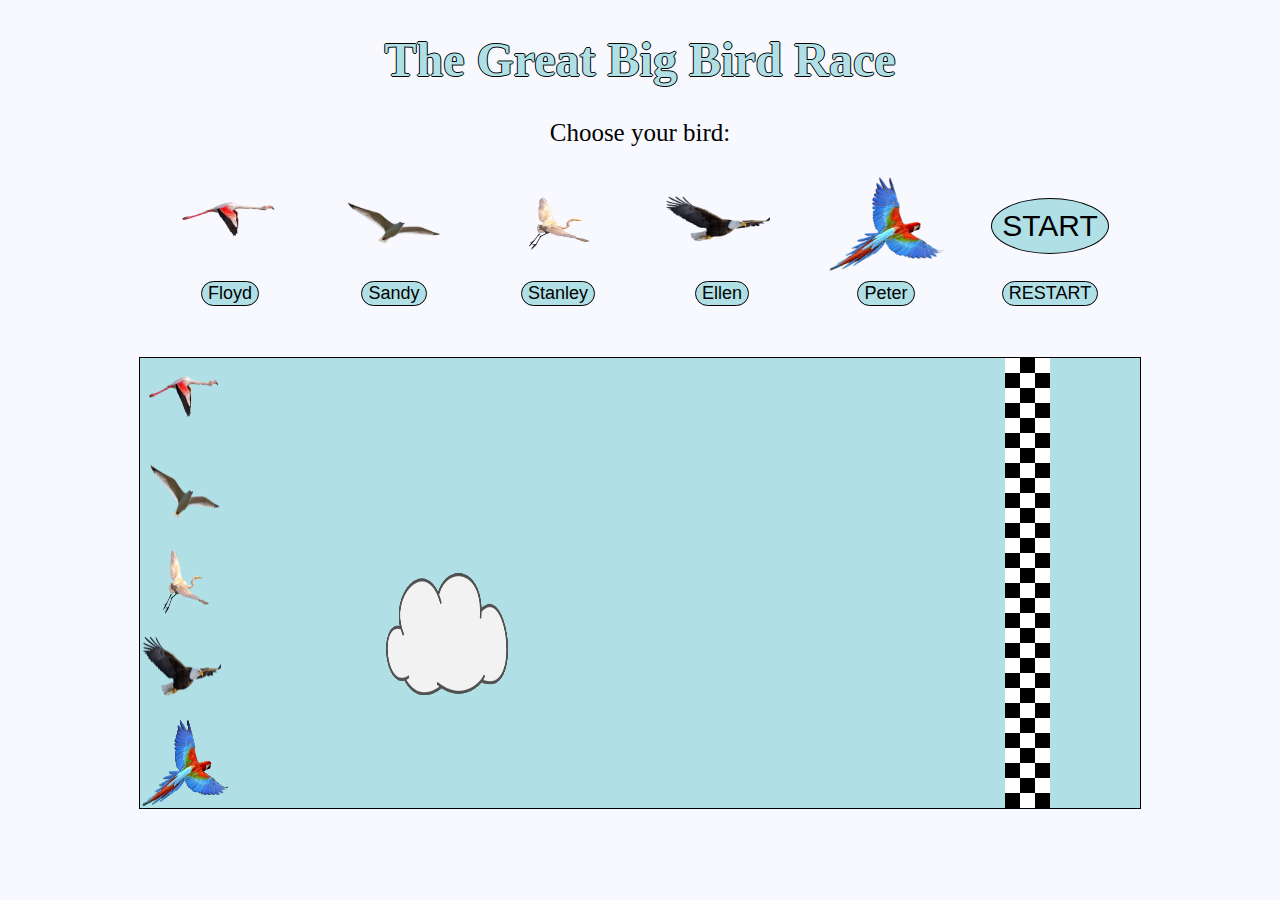
<file: index.html>
<!doctype html>
<html>
<head>
  <meta charset="utf-8"/>
  <link rel ="stylesheet" href="final.css"/>
  <script src="https://ajax.googleapis.com/ajax/libs/jquery/3.2.1/jquery.min.js"></script>
  <audio autoplay loop>
    <source src="birdSounds.mp3" type="audio/mpeg">
    Get with the times.
  </audio>
</head>
<body>

<h1>The Great Big Bird Race</h1>
<p> Choose your bird:</p>

<table>

<tr>

  <td><div id="bird"><img id="flamingopic" src="flamingo.png" alt="flamingo"></div></td>
  <td><div id="bird"><img id="seagullpic" src="seagull.png" alt="seagull"></div></td>
  <td><div id="bird"><img id="storkpic" src="stork.png" alt="stork"></div></td>
  <td><div id="bird"><img id="eaglepic" src="eagle.png" alt="eagle"></div></td>
  <td><div id="bird"><img id="parrotpic" src="parrot.png" alt="parrot"></div></td>
  <td><button id="go" onclick="go()">START</button></div></td>


</tr>

<tr>
<td><button id="flamingo" onclick="flamingoOn()">Floyd</button></td>
<td><button id="seagull" onclick="seagullOn()">Sandy</button></td>
<td><button id="stork" onclick="storkOn()">Stanley</button></td>
<td><button id="eagle" onclick="eagleOn()">Ellen</button></td>
<td><button id="parrot" onclick="parrotOn()">Peter</button></td>
<td><button id="restart" onclick="restart()">RESTART</button></div></td>
</tr>

</table>

<p class="display"><canvas width="1000" height="450" id="myCanvas">
  Get with the times

</canvas></p>


<script type ="text/javascript" src="final.js"></script>

</body>
<html>
</file>
<file: final.css>
body{
  background-color: ghostwhite;
  font-family: "PT Serif";
}

h1, h2, .display {
  text-align:center;
  font-size: 48px;
  color:powderBlue;
  stroke:1px solid black;
  text-shadow: -1px 0 black, 0 1px black, 1px 0 black, 0 -1px black;
}
p{
  text-align:center;
  font-size: 25px;
  color:black;

}
button{
  border-radius: 100px;
  margin-left: auto;
  margin-right: auto;
  border: 1px solid black;
  font-size: 18px;
  text-align: center;
  background-color: powderblue;
}
#go{
  border-radius:50%;
  font-size:30px;
  padding:10px
}
#go:hover, #restart:hover{
  background-color:green;
  color:white;
}

#restart:hover{
  background-color:red;
  color:white;
}

td{
  width:10em;
  text-align: center;
}
table{
  margin-left: auto;
  margin-right: auto;
}
canvas
{
  border:solid 1px black;
  background-color: powderblue;
}

img{
  height:75%;
  width:75%;
  transition: all 0.5s linear;
}

#go{
  margin-left: auto;
  margin-right: auto;
}

#flamingo:hover{
  background-color: pink;
}

#seagull:hover{
  background-color: lightyellow;
}

#stork:hover{
  background-color: coral;
}
#eagle:hover{
  background-color: gold;
}
#parrot:hover{
  background-color: limegreen;
}
</file>
